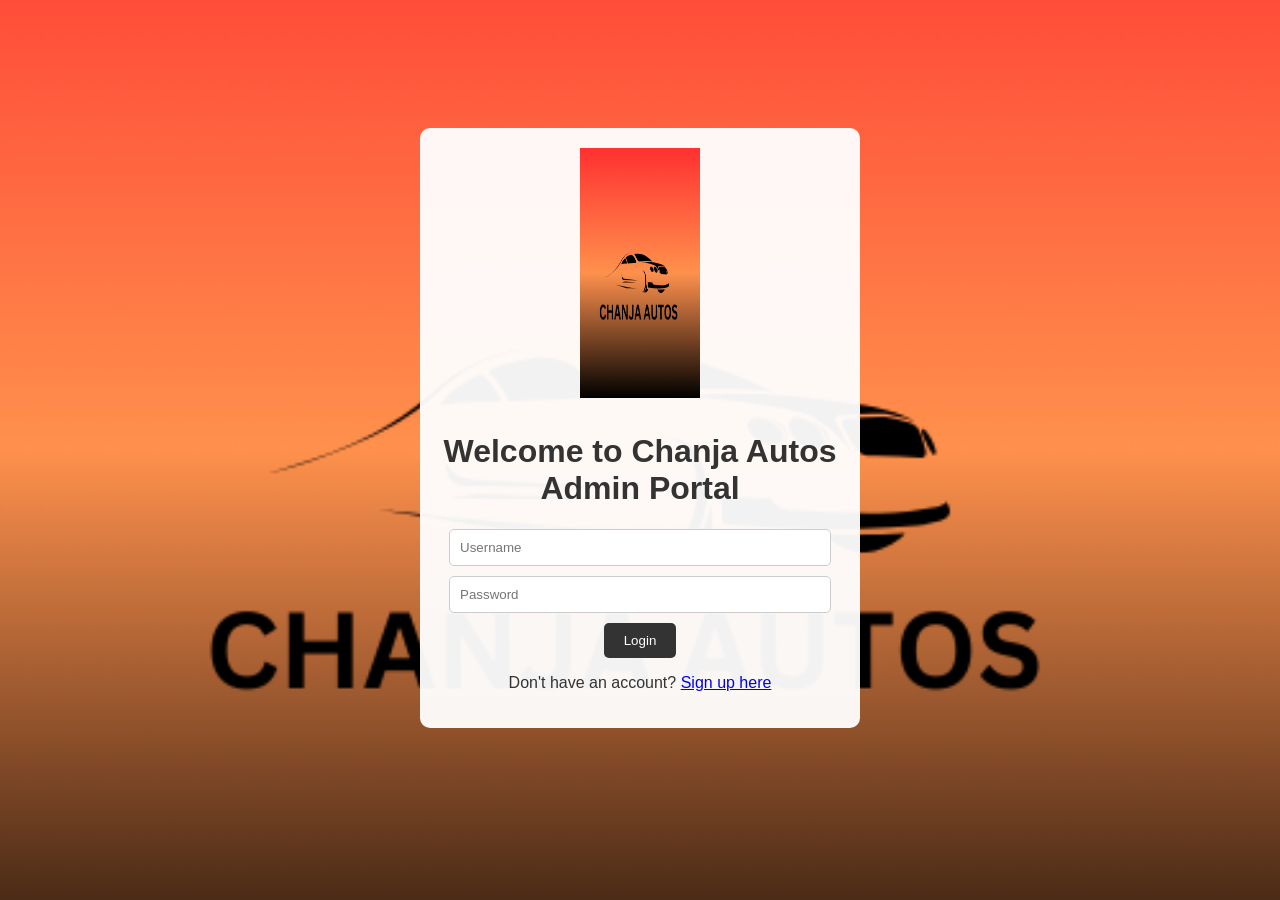
<file: index.html>
<!DOCTYPE html>
<html lang="en">
<head>
  <meta charset="UTF-8" />
  <meta name="viewport" content="width=device-width, initial-scale=1" />
  <title>Chanja Autos - Admin Login</title>
  <link rel="stylesheet" href="style.css" />
</head>
<body>
  <div class="login-container">
    <img src="9.png" alt="Chanja Autos Logo" class="logo"  height="250" width="250"/>
    <h1>Welcome to Chanja Autos Admin Portal</h1>
    <form id="loginForm">
      <input type="text" id="username" placeholder="Username" required />
      <input type="password" id="password" placeholder="Password" required />
      <button type="submit">Login</button>
    </form>
    <p>
      Don't have an account? <a href="signup.html">Sign up here</a>
    </p>
  </div>
  <script src="script.js"></script>
</body>
</html>
</file>
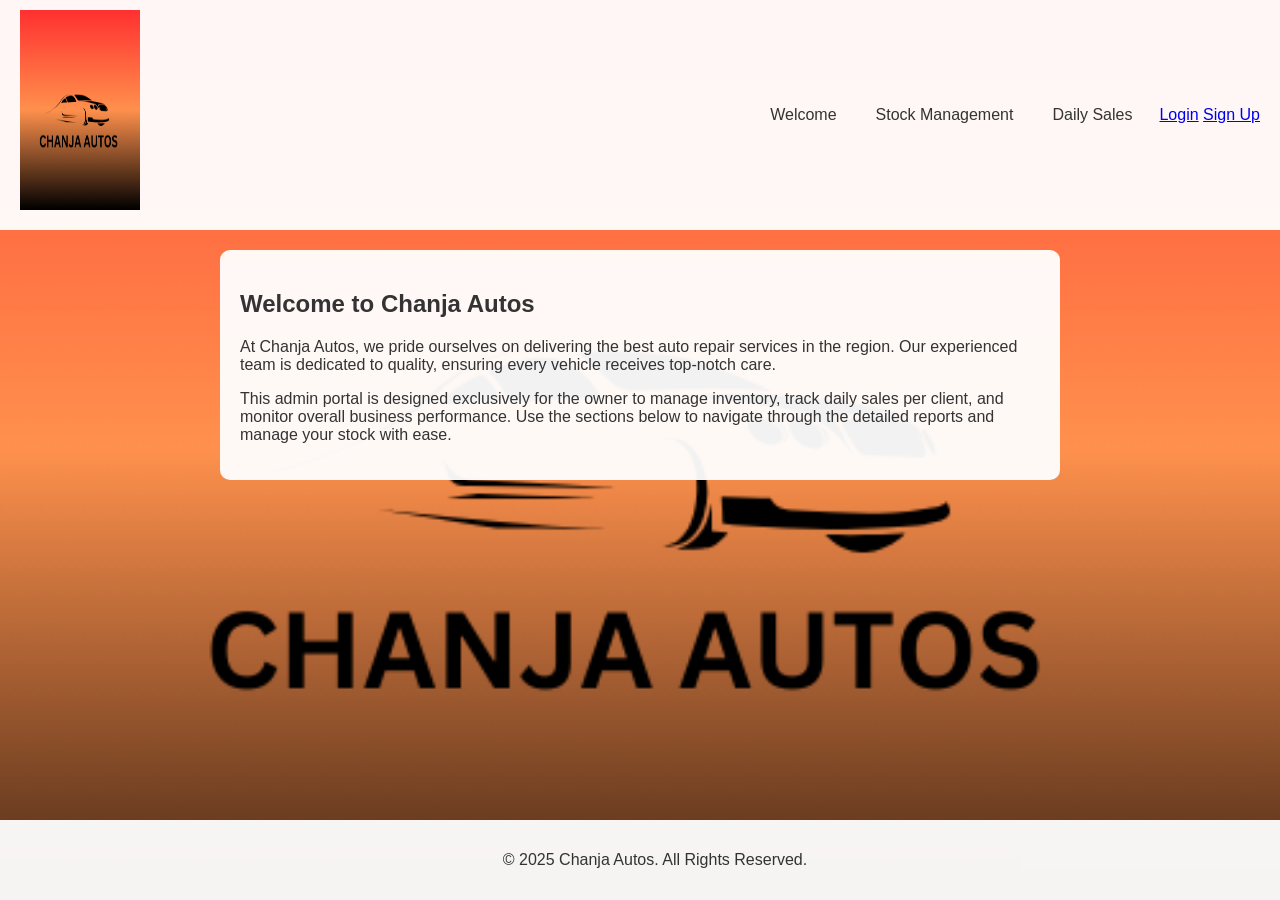
<file: dashboard.html>
<!DOCTYPE html>
<html lang="en">
<head>
  <meta charset="UTF-8" />
  <meta name="viewport" content="width=device-width, initial-scale=1" />
  <title>Chanja Autos - Dashboard</title>
  <link rel="stylesheet" href="style.css" />
</head>
<body>
  <header>
    <div class="header-inner">
      <img src="9.png" alt="Chanja Autos Logo" class="logo"  height="200" width="450"/>
      <nav>
        <ul>
          <li><a href="welcome">Welcome</a></li>
          <li><a href="stock Management.html">Stock Management</a></li>
          <li><a href="sales.html">Daily Sales</a></li>
          <div class="welcome-buttons">
            <a href="index.html" class="btn">Login</a>
            <a href="signup.html" class="btn">Sign Up</a>
          </div>
        </ul>
      </nav>
    </div>
  </header>

  <!-- Welcome Section -->
  <section id="welcome" class="section">
    <h2>Welcome to Chanja Autos</h2>

    
    <p>
      At Chanja Autos, we pride ourselves on delivering the best auto repair
      services in the region. Our experienced team is dedicated to quality,
      ensuring every vehicle receives top-notch care.
    </p>
    <p>
      This admin portal is designed exclusively for the owner to manage
      inventory, track daily sales per client, and monitor overall business
      performance. Use the sections below to navigate through the detailed
      reports and manage your stock with ease.
    </p>
  </section>

  <footer>
    <p>&copy; 2025 Chanja Autos. All Rights Reserved.</p>
  </footer>

  <script src="script.js"></script>
</body>
</html>
</file>
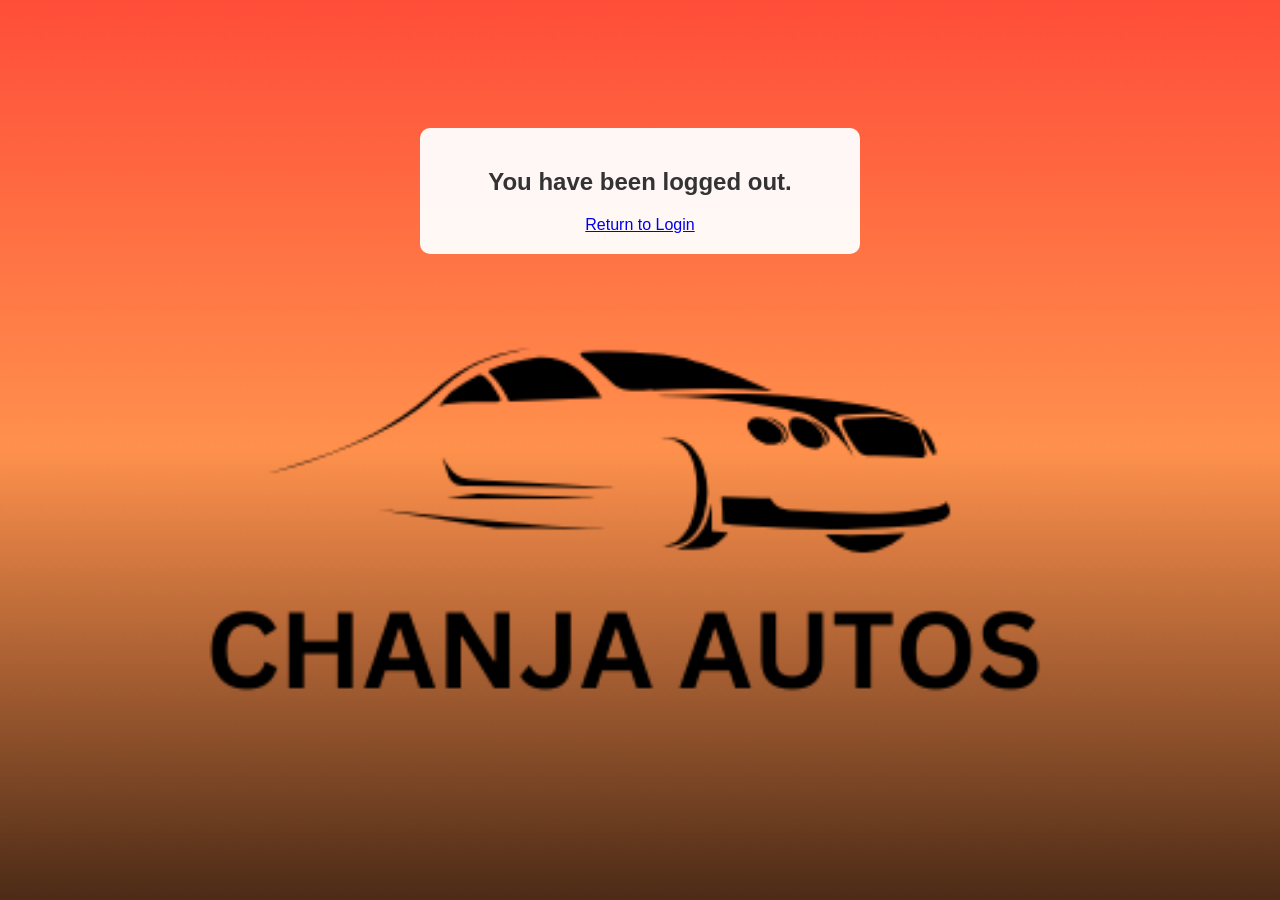
<file: logout.html>
<!DOCTYPE html>
<html lang="en">
<head>
  <meta charset="UTF-8">
  <title>Chanja Autos - Logout</title>
  <link rel="stylesheet" href="style.css">
</head>
<body>
  <div class="login-container">
    <h2>You have been logged out.</h2>
    <a href="index.html">Return to Login</a>
  </div>
</body>
</html>
</file>
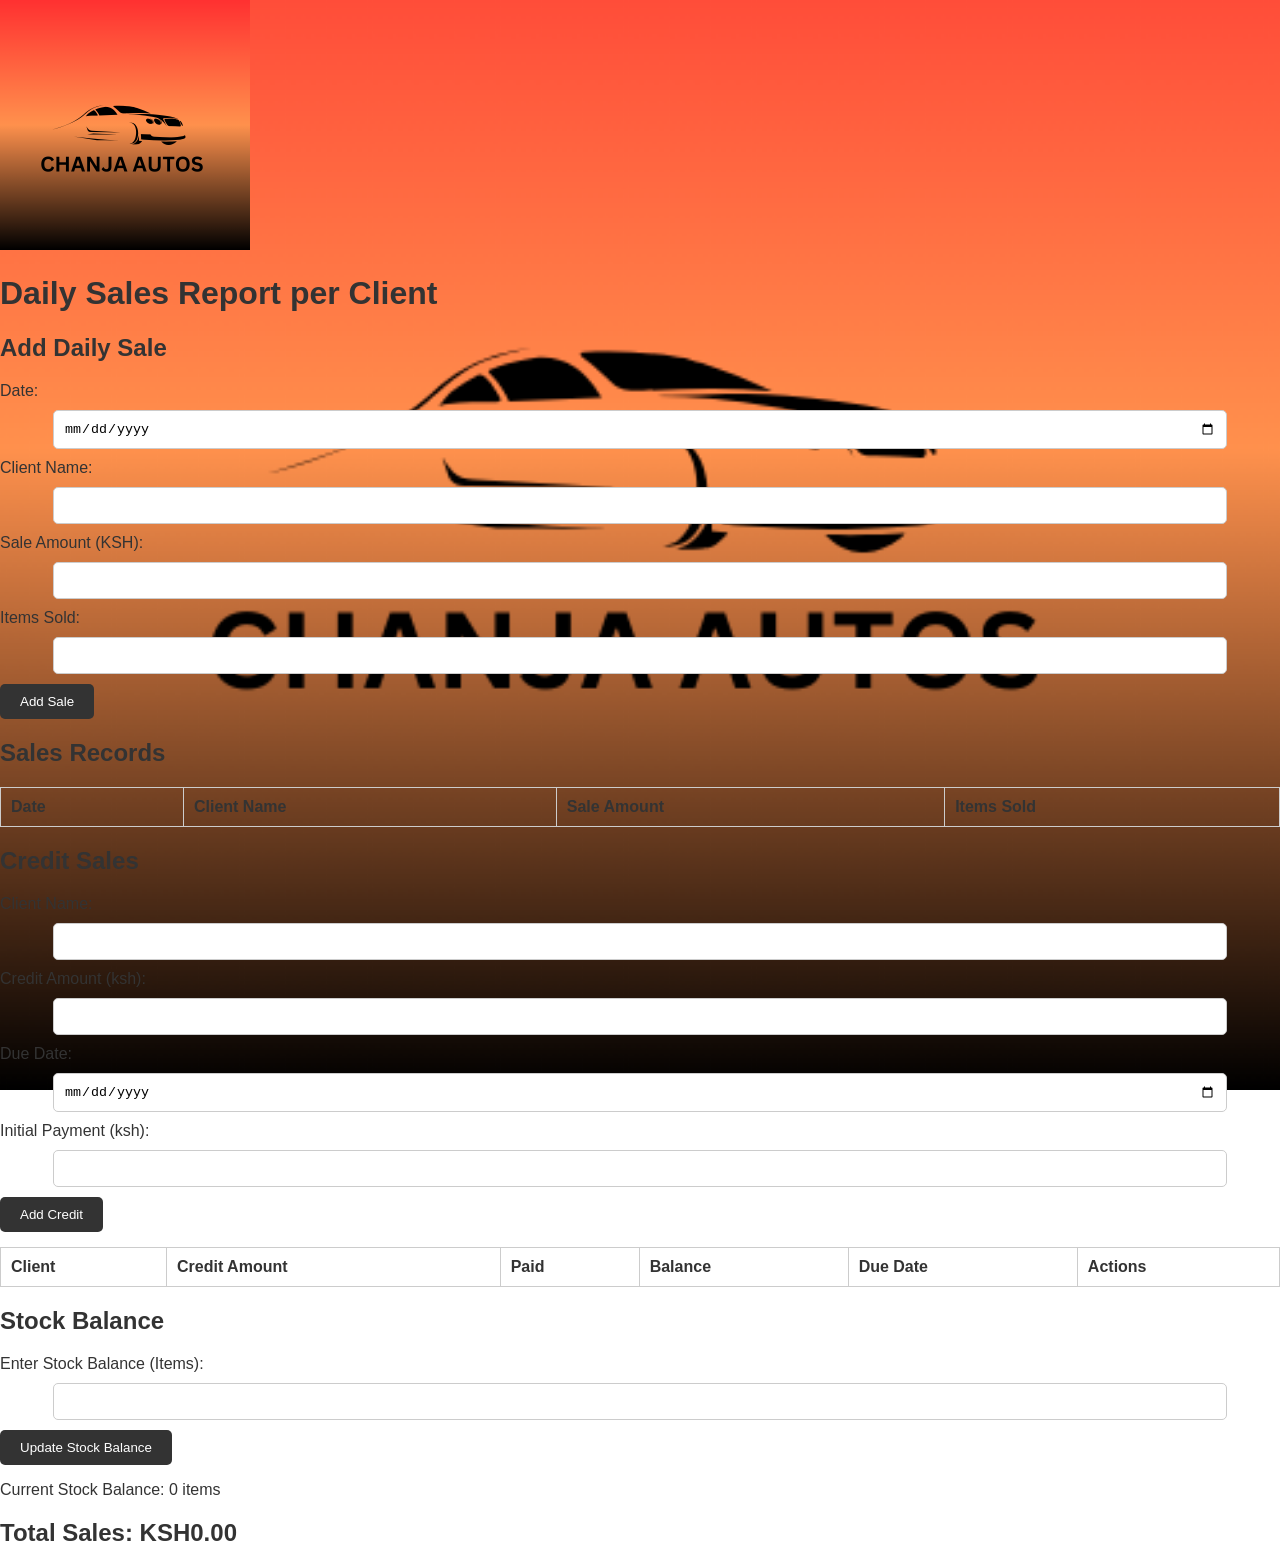
<file: sales.html>
<!DOCTYPE html>
<html lang="en">
<head>
  <meta charset="UTF-8">
  <title>Chanja Autos - Daily Sales</title>
  <link rel="stylesheet" href="style.css">
</head>
<body>
  <header>
    <img src="9.png" alt="Chanja Autos Logo" class="logo-dashboard"  height="250" width="250">
    <h1>Daily Sales Report per Client</h1>
  </header>
  <main>
    <section class="sales-form">
      <h2>Add Daily Sale</h2>
      <form id="salesForm">
         <label for="sale-date">Date:</label>
         <input type="date" id="sale-date" name="sale-date" required>
         
         <label for="client-name">Client Name:</label>
         <input type="text" id="client-name" name="client-name" required>
         
         <label for="sale-amount">Sale Amount (KSH):</label>
         <input type="number" id="sale-amount" name="sale-amount" step="0.01" required>
         
         <label for="items-sold">Items Sold:</label>
         <input type="number" id="items-sold" name="items-sold" required>
         
         <button type="submit">Add Sale</button>
      </form>
    </section>
    <section class="sales-list">
      <h2>Sales Records</h2>
      <table>
         <thead>
            <tr>
              <th>Date</th>
              <th>Client Name</th>
              <th>Sale Amount</th>
              <th>Items Sold</th>
            </tr>
         </thead>
         <tbody id="salesTableBody">
           <!-- Sales records will be added here dynamically -->
         </tbody>
      </table>
      <section class="credit-sales">
        <h2>Credit Sales</h2>
        <form id="creditForm">
          <label for="credit-client">Client Name:</label>
          <input type="text" id="credit-client" required>
      
          <label for="credit-amount">Credit Amount (ksh):</label>
          <input type="number" id="credit-amount" step="0.01" required>
      
          <label for="due-date">Due Date:</label>
          <input type="date" id="due-date" required>
      
          <label for="initial-payment">Initial Payment (ksh):</label>
          <input type="number" id="initial-payment" step="0.01" required>
      
          <button type="submit">Add Credit</button>
        </form>
      
        <table>
          <thead>
            <tr>
              <th>Client</th>
              <th>Credit Amount</th>
              <th>Paid</th>
              <th>Balance</th>
              <th>Due Date</th>
              <th>Actions</th>
            </tr>
          </thead>
          
          <tbody id="creditTableBody">
            <!-- Credit entries go here -->
          </tbody>
        </table>
      </section>
      
      <!-- Stock Balance Section -->
      <div class="stock-balance">
        <h2>Stock Balance</h2>
        <label for="stock-balance-input">Enter Stock Balance (Items):</label>
        <input type="number" id="stock-balance-input" name="stock-balance-input" required>
        <button id="updateStockBalance">Update Stock Balance</button>
        <p>Current Stock Balance: <span id="stockBalanceDisplay">0</span> items</p>
      </div>
      <!-- Total Sales Section -->
      <div class="total-sales">
        <h2>Total Sales: KSH<span id="totalSales">0.00</span></h2>
      </div>
    </section>
  </main>
  <script src="sales.js"></script>
</body>
</html>
</file>
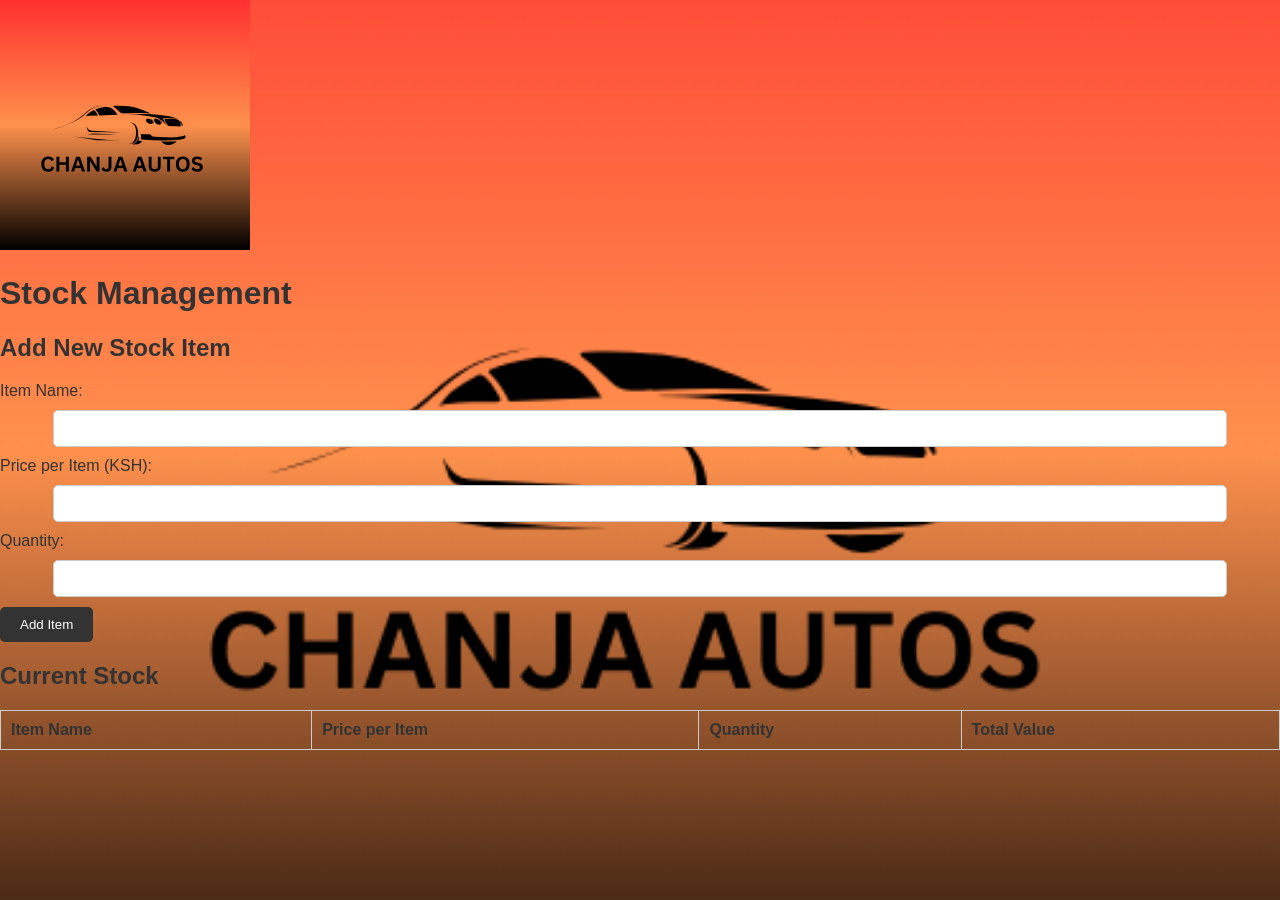
<file: stock Management.html>
<!DOCTYPE html>
<html lang="en">
<head>
  <meta charset="UTF-8">
  <title>Chanja Autos - Stock Management</title>
  <link rel="stylesheet" href="style.css">
</head>
<body>
  <header>
    <img src="9.png" alt="Chanja Autos Logo" class="logo-dashboard" height="250" width="250"/>
    <h1>Stock Management</h1>
    
  </header>
  <main>
    <section class="stock-form">
      <h2>Add New Stock Item</h2>
      <form id="stockForm">
         <label for="item-name">Item Name:</label>
         <input type="text" id="item-name" name="item-name" required>
         
         <label for="item-price">Price per Item (KSH):</label>
         <input type="number" id="item-price" name="item-price" step="0.01" required>
         
         <label for="item-quantity">Quantity:</label>
         <input type="number" id="item-quantity" name="item-quantity" required>
         
         <button type="submit">Add Item</button>
      </form>
    </section>
    <section class="stock-list">
      <h2>Current Stock</h2>
      <table>
         <thead>
            <tr>
              <th>Item Name</th>
              <th>Price per Item</th>
              <th>Quantity</th>
              <th>Total Value</th>
            </tr>
         </thead>
         <tbody id="stockTableBody">
           <!-- New stock items will be added here dynamically -->
         </tbody>
      </table>
    </section>
  </main>
  <script src="stock.js"></script>
</body>
</html>
</file>
<file: style.css>
/* Global Styles */
body {
    margin: 0;
    font-family: Arial, sans-serif;
    color: #333;
    background: url('9.png') no-repeat center center fixed;
    background-size: cover;
  }
  
  /* Container styles for forms */
  .login-container,
  .signup-container {
    background: rgba(255, 255, 255, 0.95);
    max-width: 400px;
    margin: 10% auto;
    padding: 20px;
    border-radius: 10px;
    text-align: center;
  }
  
  .header-inner {
    display: flex;
    align-items: center;
    justify-content: space-between;
    padding: 10px 20px;
    background: rgba(255, 255, 255, 0.95);
  }
  
  .logo {
    width: 120px;
    margin-bottom: 10px;
  }
  
  /* Navigation Bar */
  nav ul {
    list-style: none;
    display: flex;
    gap: 15px;
  }
  
  nav ul li a {
    text-decoration: none;
    color: #333;
    padding: 8px 12px;
    border-radius: 5px;
    transition: background 0.3s;
  }
  
  nav ul li a:hover {
    background: #ddd;
  }
  
  /* Form Inputs */
  input {
    width: 90%;
    margin: 10px auto;
    padding: 10px;
    border: 1px solid #ccc;
    border-radius: 5px;
    display: block;
  }
  
  button {
    padding: 10px 20px;
    background: #333;
    color: #fff;
    border: none;
    border-radius: 5px;
    cursor: pointer;
  }
  
  button:hover {
    background: #555;
  }
  
  /* Section Styling */
  .section {
    background: rgba(255, 255, 255, 0.95);
    margin: 20px auto;
    max-width: 800px;
    padding: 20px;
    border-radius: 10px;
  }
  
  table {
    width: 100%;
    border-collapse: collapse;
    margin-top: 15px;
  }
  
  table, th, td {
    border: 1px solid #ccc;
  }
  
  th, td {
    padding: 10px;
    text-align: left;
  }
  
  /* Footer */
  footer {
    text-align: center;
    padding: 15px;
    background: rgba(255, 255, 255, 0.95);
    position: fixed;
    bottom: 0;
    width: 100%;
  }
</file>
